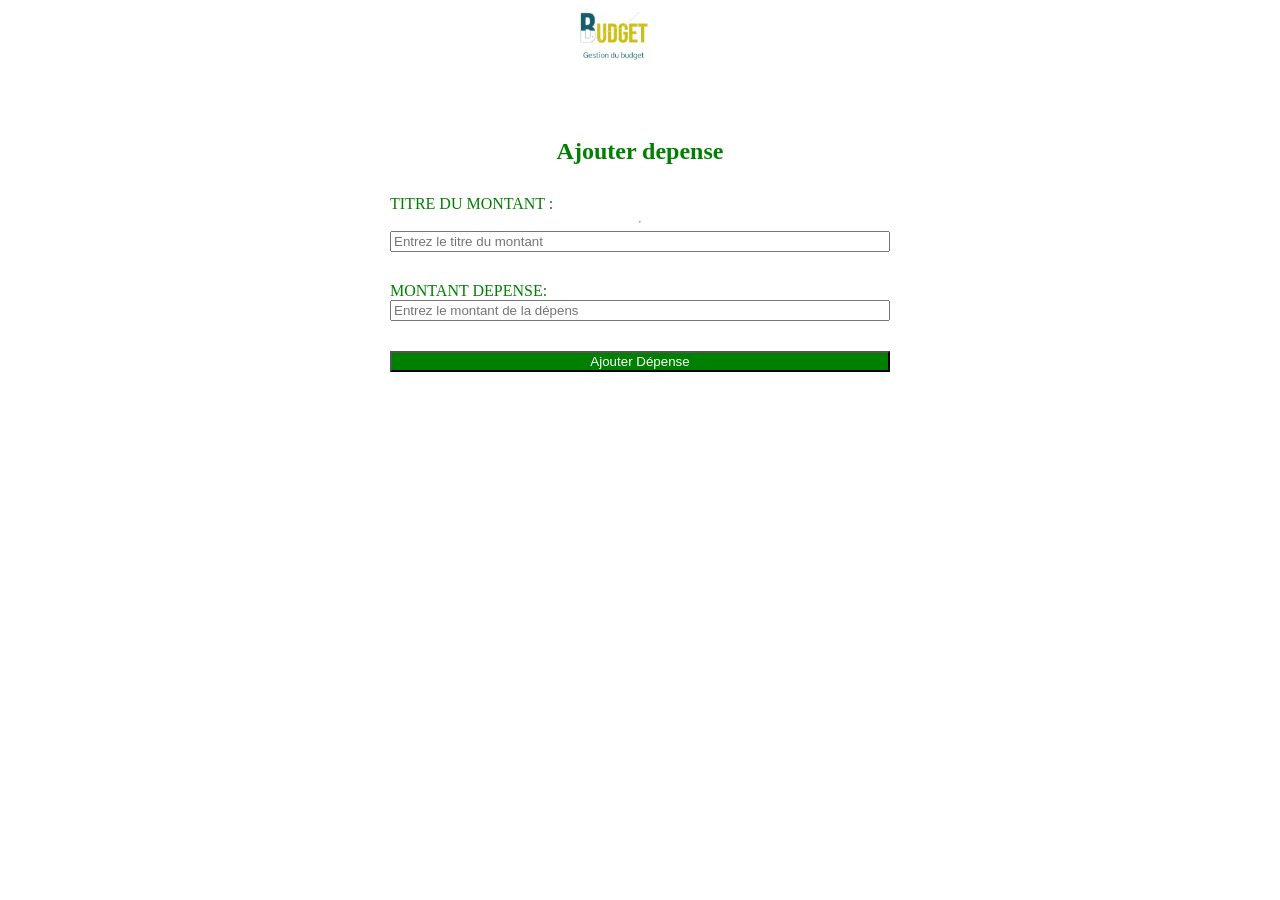
<file: ajoutdepense.html>
<!DOCTYPE html>
<html>                                        
  <head>
    <meta charset="UTF-8">
    <meta name="viewport" content="width=device-width, initial-scale=1.0">
    <title>Document</title>
    <link rel="stylesheet" href="dep.css">
</head>   
 <body>
          <div>
            <img src="logo.png" alt="">
            <div class="formulaire">
              <h2>Ajouter depense</h2>
              <div class="form-group">
                <label for="titredepense" class="form-label">Titre du montant :</label> <hr>
                <input type="text" id="titredepense" placeholder="Entrez le titre du montant">
              </div>
              <div class="form-group">
                <label for="montant" class="form-label">Montant depense:</label> 
                <input type="number" id="montantDepense" placeholder="Entrez le montant de la dépens">
              </div> 
              <button class="btn-ajouter" onclick="ajouterLigne()" type="submit">Ajouter Dépense</button>
            </div>   
         </div>
            
 </body>
 </html>
</file>
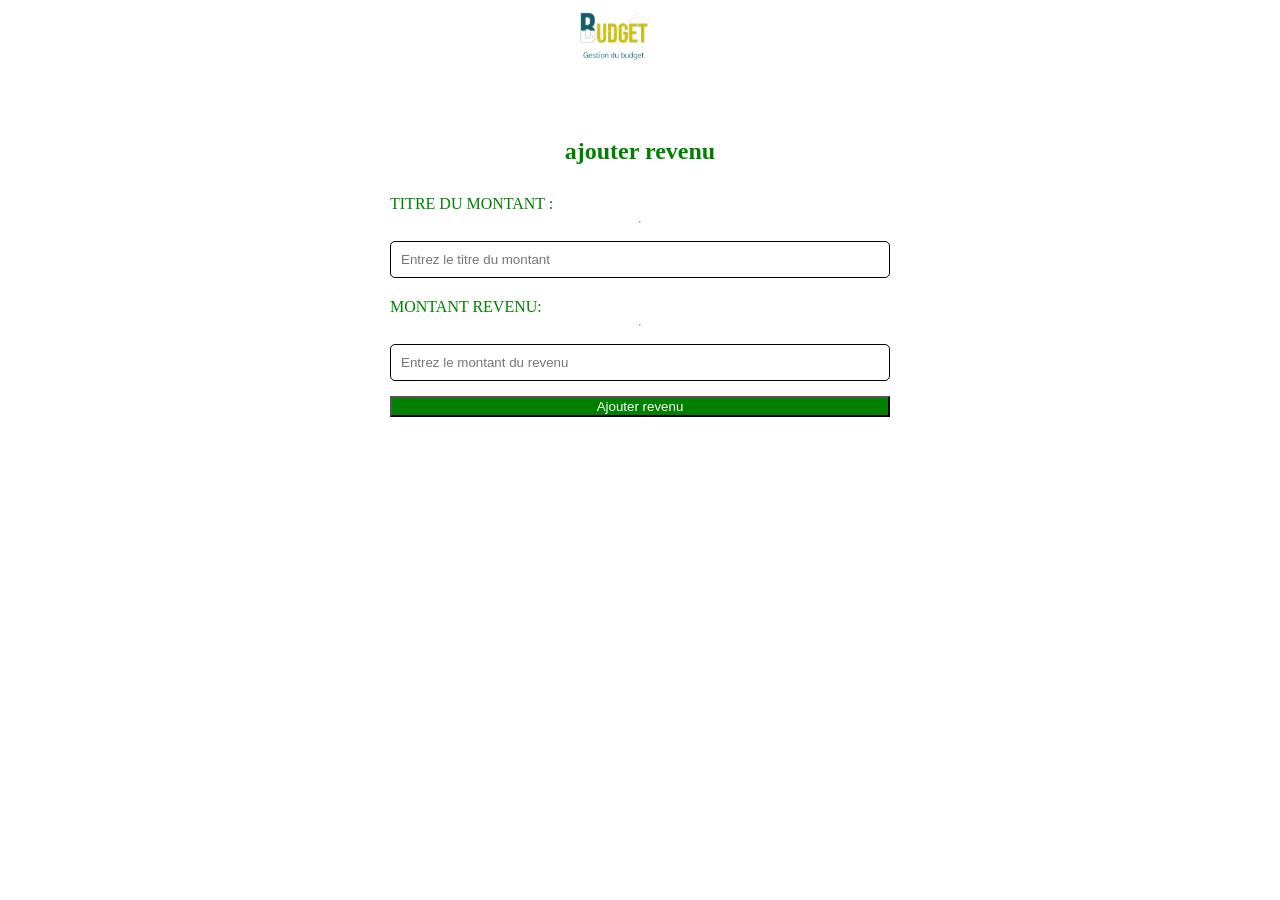
<file: ajoutrevenu.html>
<!DOCTYPE html>
<html>                                        
  <head>
    <meta charset="UTF-8">
    <meta name="viewport" content="width=device-width, initial-scale=1.0">
    <title>Document</title>
    <link rel="stylesheet" href="rev.css">
</head>   
 <body>
<div>
  <img src="logo.png" alt="">
</div>

<div class="formulaire">
  <h2>ajouter revenu</h2>
  <div class="form-group">
    <label for="titrevenu" class="form-label">Titre du montant :</label> <hr>
    <input type="text" class="form-input" placeholder="Entrez le titre du montant">
  </div>
  <div class="form-group">
    <label for="montant" class="form-label">Montant revenu:</label> <hr>
    <input type="number" class="form-input" placeholder="Entrez le montant du revenu">
  </div>
  <button class="btn-ajouter" onclick="addline()">Ajouter revenu</button>
</div>
  <script class="bud.js"></script>
 </body>
 </html>
</file>
<file: dep.css>
body{

    max-width: 500px;
    margin: 0 auto;
    padding: 0;
}
div img{
    position: relative;
    margin-left: 30%;
    margin-top: 12px;
}
    .formulaire{
        padding-top: 50px;
    }
    .formulaire h2{
        color: green;
        text-align: center;
    }
.formulaire .form-group
{
    position: relative;
margin-bottom: 20px;
display: flex;
flex-direction: column;
}
.formulaire .form-group .form-label
{ position: relative;
    top: 10px;
    margin-bottom: 10px;
    color: green;
    text-transform: uppercase;
}
.formulaire .form-group .form-input
{  position: relative;
    padding: 10px;
    border: 1px solid  ;
    border-radius: 5px;

}

.formulaire .btn-ajouter{
    position: relative;
    width: 100%;
    top: 10px;
    color: white;
    background-color: green ;

}
</file>
<file: rev.css>
body{

    max-width: 500px;
    margin: 0 auto;
    padding: 0;
}
div img{
    position: relative;
    margin-left: 30%;
    margin-top: 12px;
}

.formulaire{
        padding-top: 50px;
    }
    .formulaire h2{
        color: green ;
        text-align: center;
    }
.formulaire .form-group
{
    position: relative;
margin-bottom: 20px;
display: flex;
flex-direction: column;
}
.formulaire .form-group .form-label
{ position: relative;
    top: 10px;
    margin-bottom: 10px;
    color: green;
    text-transform: uppercase;
}
.formulaire .form-group .form-input
{  position: relative;
    top: 10px;
    padding: 10px;
    border: 1px solid  ;
    border-radius: 5px;

}

.formulaire .btn-ajouter{
    position: relative;
    top: 5px;
    width: 100%;
    color: white;
    background-color: green ;

}
</file>
